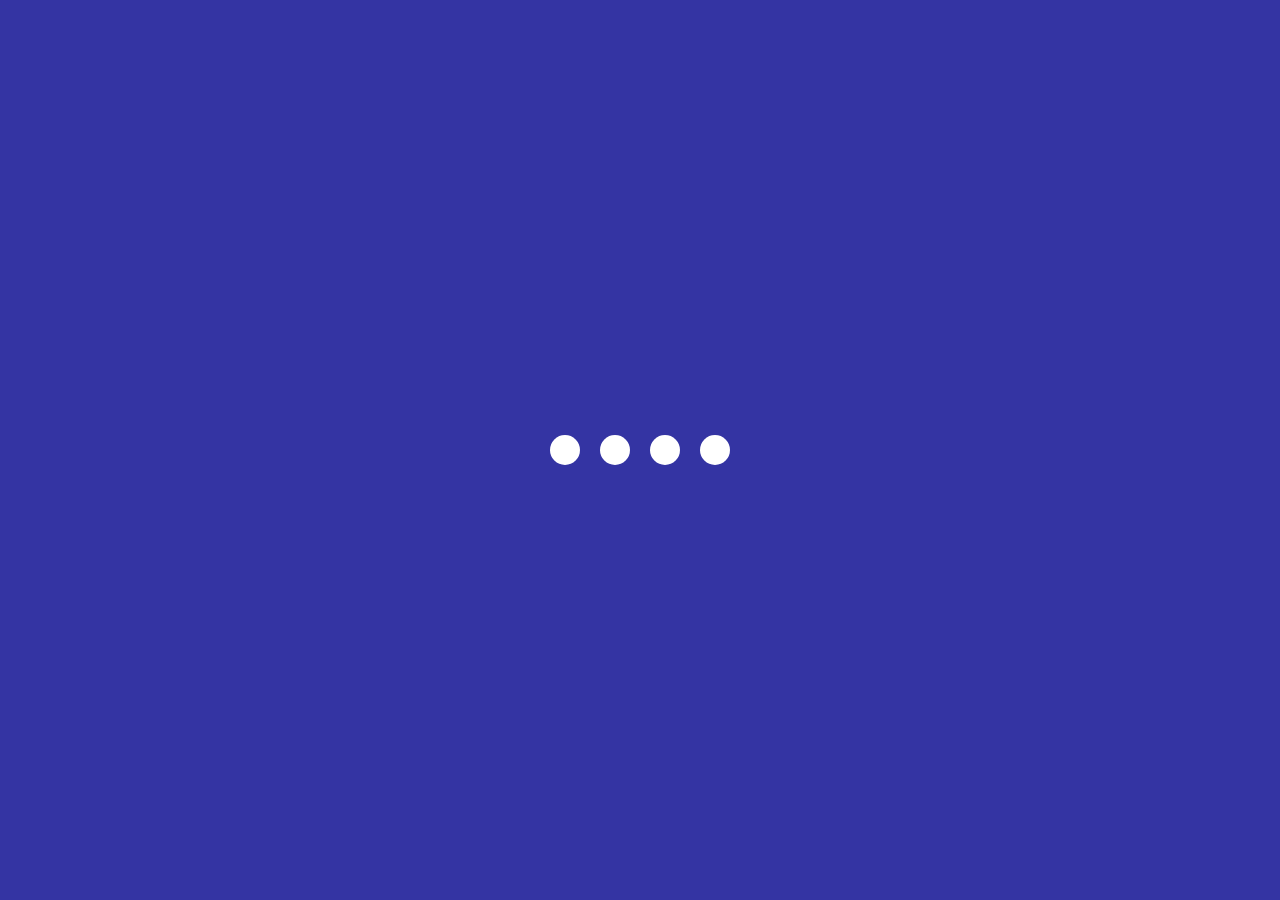
<file: 02.Creative Loading Animation/index.html>
<!DOCTYPE html>
<html lang="en">
  <head>
    <meta charset="UTF-8" />
    <meta name="viewport" content="width=device-width, initial-scale=1.0" />
    <title>Loading Animation</title>
    <link rel="stylesheet" href="style.css" />
  </head>
  <body>
    <section class="wrapper">
      <div class="loader">
        <div class="loading one"></div>
        <div class="loading tw0"></div>
        <div class="loading three"></div>
        <div class="loading four"></div>
      </div>
    </section>
  </body>
</html>
</file>
<file: 02.Creative Loading Animation/style.css>
* {
  margin: 0;
  padding: 0;
  box-sizing: border-box;
}

body {
  background: #00008bcb;
}

.wrapper {
  display: flex;
  justify-content: center;
  align-items: center;
  min-height: 100vh;
}

.wrapper .loader {
  display: flex;
  justify-content: center;
  padding: 0 20px;
}

.loader .loading {
  background-color: #fff;
  width: 30px;
  height: 30px;
  border-radius: 50px;
  margin: 0 10px;
  animation: load 0.8s ease infinite;
}
.loader .loading.one {
  animation-delay: 0.3s;
}
.loader .loading.twp {
  animation-delay: 0.4s;
}
.loader .loading.three {
  animation-delay: 0.5s;
}

@keyframes load {
  0% {
    width: 30px;
    height: 30px;
  }
  50% {
    width: 20px;
    height: 20px;
  }
}
</file>
